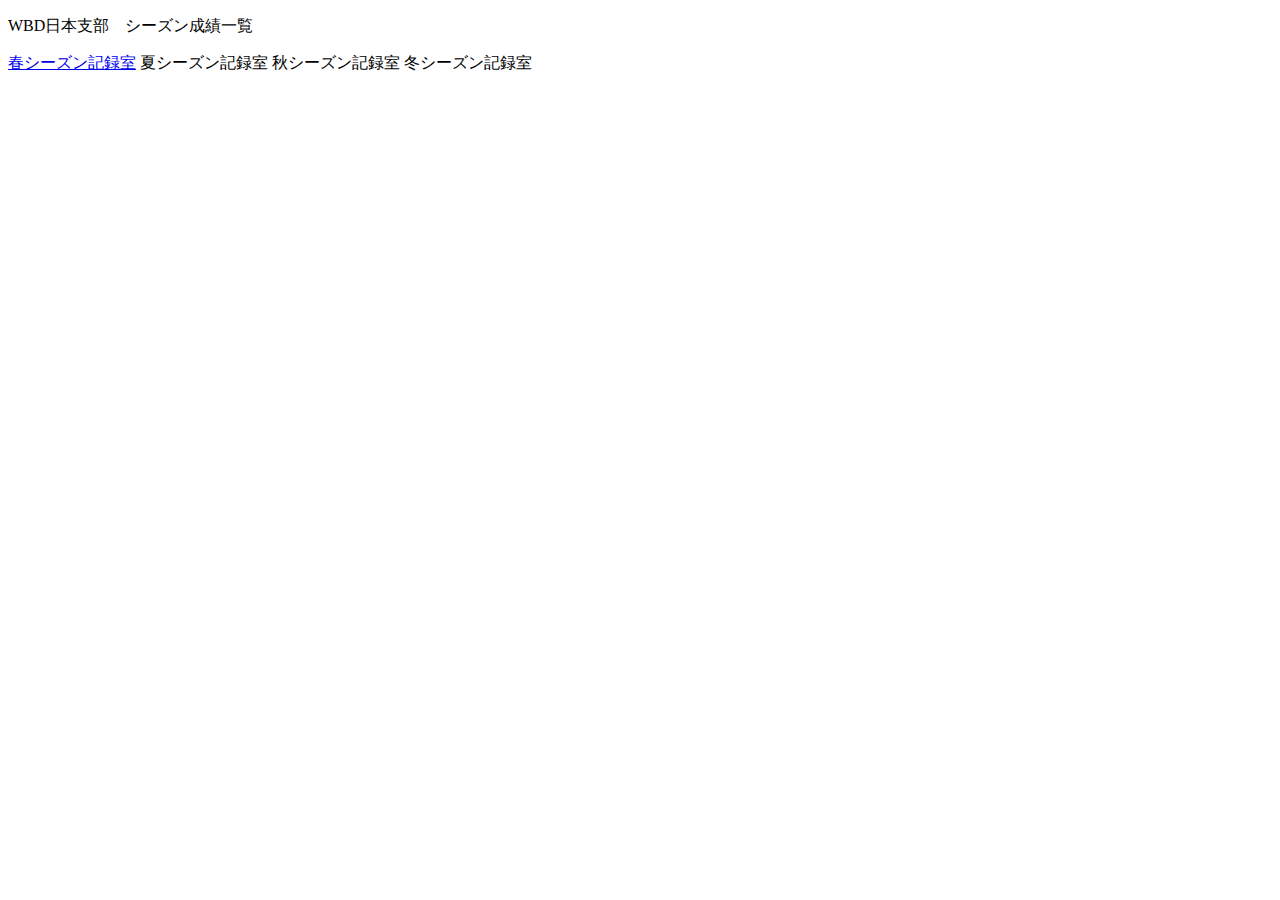
<file: index.html>
<!DOCTYPE html>
<html lang="ja">
<head>
    <meta charset="UTF-8">
    <meta name="viewport" content="width=device-width, initial-scale=1.0">
    <title>Document</title>
    <p>WBD日本支部　シーズン成績一覧</p>
    
</head>
<body>
    <a href="spring_deta.html">春シーズン記録室</a>
    夏シーズン記録室
    秋シーズン記録室
    冬シーズン記録室
</body>
</html>
</file>
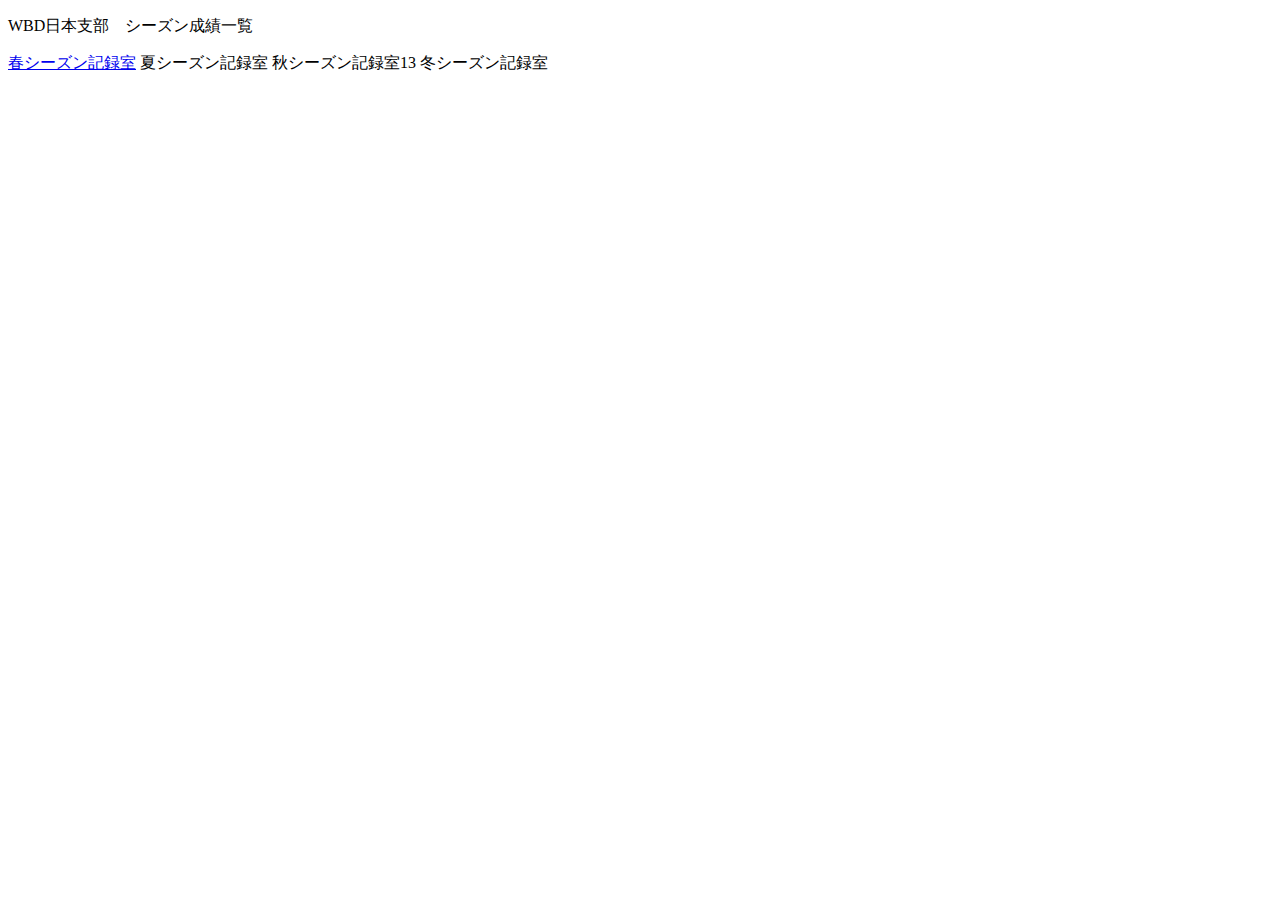
<file: wbdmain/index.html>
<!DOCTYPE html>
<html lang="ja">
<head>
    <meta charset="UTF-8">
    <meta name="viewport" content="width=device-width, initial-scale=1.0">
    <title>Document</title>
    <p>WBD日本支部　シーズン成績一覧</p>
    
</head>
<body>
    <a href="../wbdspring/spring_deta.html">春シーズン記録室</a>
    夏シーズン記録室
    秋シーズン記録室13
    冬シーズン記録室
</body>
</html>
</file>
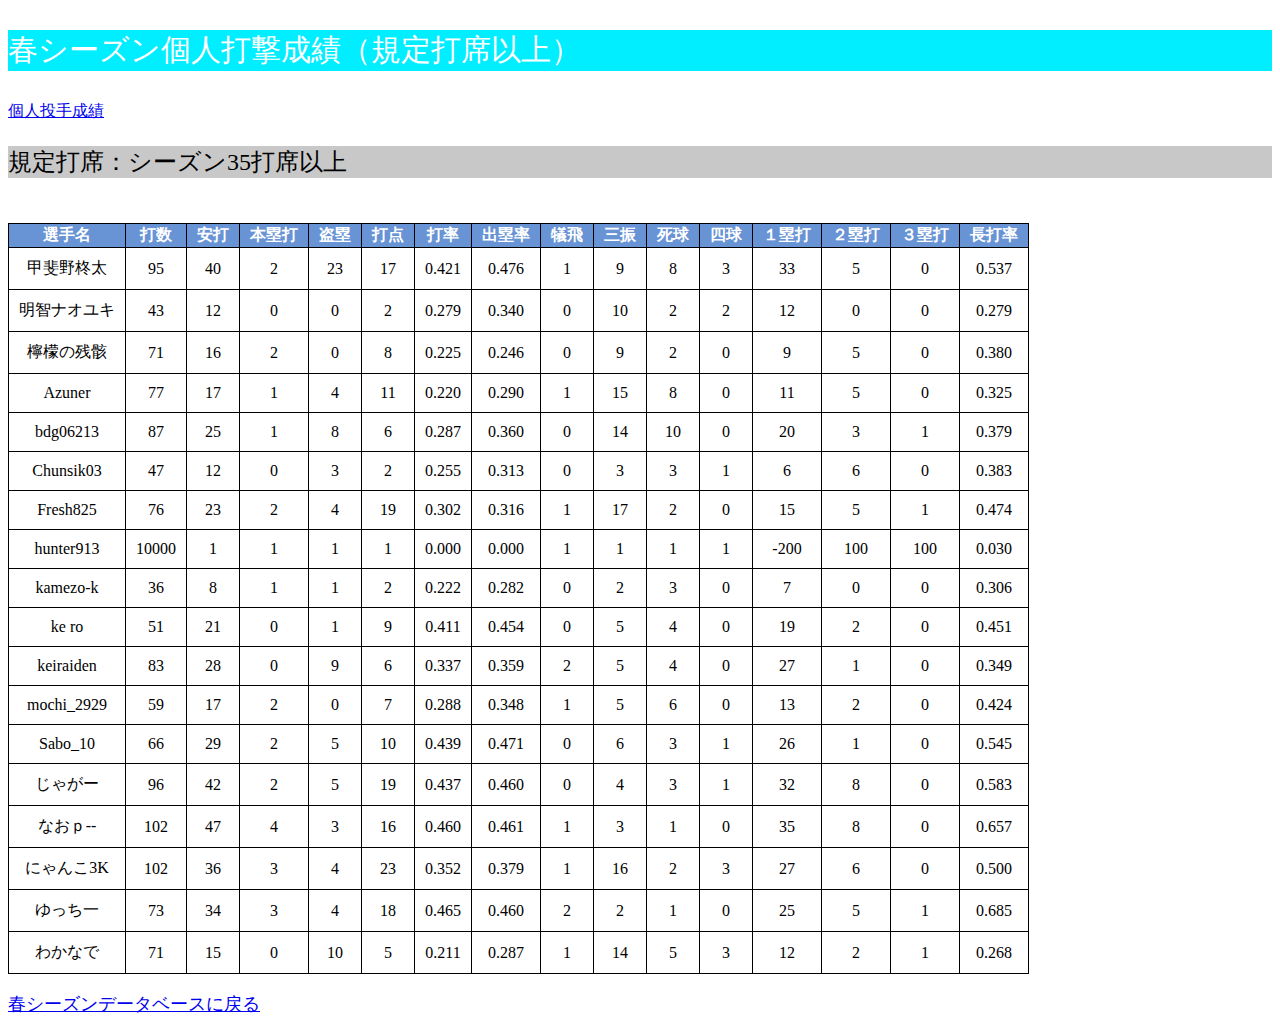
<file: spring_allbat.html>
<!DOCTYPE html>
<html lang="ja">
<head>
    <meta charset="UTF-8">
    <title>春シーズン個人記録</title>
    <p id="kozindaseki">春シーズン個人打撃成績（規定打席以上）</p>
    <a href="spring_allpit.html">個人投手成績</a>
    <p id="daseki">規定打席：シーズン35打席以上</p>
    <link rel="stylesheet" href="style.css">

</head>
<body>
    <table>
        <tr>
        <th nowrap>選手名</th nowrap>　<th nowrap>打数</th>　<th nowrap>安打</th nowrap>　<th nowrap>本塁打</th>　<th nowrap>盗塁</th>　<th nowrap>打点</th>　<th nowrap>打率</th>　<th nowrap>出塁率</th>　<th nowrap>犠飛</th>　<th nowrap>三振</th>　<th nowrap>死球</th>　<th nowrap>四球</th>　<th nowrap>１塁打</th>　<th nowrap>２塁打</th>　<th nowrap>３塁打</th>　<th nowrap>長打率</th>
        </tr>
    <tr>
        <td nowrap>甲斐野柊太</td>	<td>95</td>	<td>40</td>	<td>2</td>	<td>23</td>	<td>17</td>	<td>0.421</td>	<td>0.476</td>	<td>1</td>	<td>9</td>	<td>8</td>	<td>3</td>	<td>33</td>	<td>5</td>	<td>0</td>	<td>0.537</td>
    </tr>
    <tr>
        <td nowrap>明智ナオユキ</td>	<td>43</td>	<td>12</td>	<td>0</td>	<td>0</td>	<td>2</td>	<td>0.279</td>	<td>0.340</td>	<td>0</td>	<td>10</td>	<td>2</td>	<td>2</td>	<td>12</td>	<td>0</td> <td>0</td> <td>0.279</td>
    </tr>
    <tr>
        <td nowrap>檸檬の残骸</td>	<td>71</td>	<td>16</td>	<td>2</td>	<td>0</td>	<td>8</td>	<td>0.225</td>	<td>0.246</td>	<td>0</td>	<td>9</td>	<td>2</td>	<td>0</td>	<td>9</td>	<td>5</td>	<td>0</td>	<td>0.380</td>
    </tr>
    <tr>
        <td nowrap>Azuner</td>	<td>77</td>	<td>17</td>	<td>1</td>	<td>4</td>	<td>11</td>	<td>0.220</td>	<td>0.290</td>	<td>1</td>	<td>15</td>	<td>8</td>	<td>0</td>	<td>11</td>	<td>5</td>	<td>0</td>	<td>0.325</td>
    </tr>
    <tr>
        <td nowrap>bdg06213</td>	<td>87</td>	<td>25</td>	<td>1</td>	<td>8</td>	<td>6</td>	<td>0.287</td>	<td>0.360</td>	<td>0</td>	<td>14</td>	<td>10</td>	<td>0</td>	<td>20</td>	<td>3</td>	<td>1</td>	<td>0.379</td>
    </tr>
    <tr>
        <td nowrap>Chunsik03</td>	<td>47</td>	<td>12</td>	<td>0</td>	<td>3</td>	<td>2</td>	<td>0.255</td>	<td>0.313</td>	<td>0</td>	<td>3</td>	<td>3</td>	<td>1</td>	<td>6</td>	<td>6</td>	<td>0</td>	<td>0.383</td>
    </tr>
    <tr>
        <td nowrap>Fresh825</td>	<td>76</td>	<td>23</td>	<td>2</td>	<td>4</td>	<td>19</td>	<td>0.302</td>	<td>0.316</td>	<td>1</td>	<td>17</td>	<td>2</td>	<td>0</td>	<td>15</td>	<td>5</td>	<td>1</td>	<td>0.474</td>
    </tr>
    <tr>
        <td nowrap>hunter913</td>	<td>10000</td>	<td>1</td>	<td>1</td>	<td>1</td>	<td>1</td>	<td>0.000</td>	<td>0.000</td>	<td>1</td>	<td>1</td>	<td>1</td>	<td>1</td>	<td>-200</td>	<td>100</td>	<td>100</td>	<td>0.030</td>
    </tr>
    <tr>
        <td nowrap>kamezo-k</td>	<td>36</td>	<td>8</td>	<td>1</td>	<td>1</td>	<td>2</td>	<td>0.222</td>	<td>0.282</td>	<td>0</td>	<td>2</td>	<td>3</td>	<td>0</td>	<td>7</td>	<td>0</td>	<td>0</td>	<td>0.306</td>
    </tr>
    <tr>
        <td nowrap>ke ro</td>	<td>51</td>	<td>21</td>	<td>0</td>	<td>1</td>	<td>9</td>	<td>0.411</td>	<td>0.454</td>	<td>0</td>	<td>5</td>	<td>4</td>	<td>0</td>	<td>19</td>	<td>2</td>	<td>0</td>	<td>0.451</td>
    </tr>
    <tr>
        <td nowrap>keiraiden</td>	<td>83</td>	<td>28</td>	<td>0</td>	<td>9</td>	<td>6</td>	<td>0.337</td>	<td>0.359</td>	<td>2</td>	<td>5</td>	<td>4</td>	<td>0</td>	<td>27</td>	<td>1</td>	<td>0</td>	<td>0.349</td>
    </tr>
    <tr>
        <td nowrap>mochi_2929</td>	<td>59</td>	<td>17</td>	<td>2</td>	<td>0</td>	<td>7</td>	<td>0.288</td>	<td>0.348</td>	<td>1</td>	<td>5</td>	<td>6</td>	<td>0</td>	<td>13</td>	<td>2</td>	<td>0</td>	<td>0.424</td>
    </tr>
    <tr>
        <td nowrap>Sabo_10</td>	<td>66</td>	<td>29</td>	<td>2</td>	<td>5</td>	<td>10</td>	<td>0.439</td>	<td>0.471</td>	<td>0</td>	<td>6</td>	<td>3</td>	<td>1</td>	<td>26</td>	<td>1</td>	<td>0</td>	<td>0.545</td>
    </tr>
    <tr>
        <td nowrap>じゃがー</td>	<td>96</td>	<td>42</td>	<td>2</td>	<td>5</td>	<td>19</td>	<td>0.437</td>	<td>0.460</td>	<td>0</td>	<td>4</td>	<td>3</td>	<td>1</td>	<td>32</td>	<td>8</td>	<td>0</td>	<td>0.583</td>
    </tr>
    <tr>
        <td nowrap>なおｐ--</td>	<td>102</td>	<td>47</td>	<td>4</td>	<td>3</td>	<td>16</td>	<td>0.460</td>	<td>0.461</td>	<td>1</td>	<td>3</td>	<td>1</td>	<td>0</td>	<td>35</td>	<td>8</td>	<td>0</td>	<td>0.657</td>
    </tr>
    <tr>
        <td nowrap>にゃんこ3K</td>	<td>102</td>	<td>36</td>	<td>3</td>	<td>4</td>	<td>23</td>	<td>0.352</td>	<td>0.379</td>	<td>1</td>	<td>16</td>	<td>2</td>	<td>3</td>	<td>27</td>	<td>6</td>	<td>0</td>	<td>0.500</td>
    </tr>
    <tr>
        <td nowrap>ゆっち一</td>	<td>73</td>	<td>34</td>	<td>3</td>	<td>4</td>	<td>18</td>	<td>0.465</td>	<td>0.460</td>	<td>2</td>	<td>2</td>	<td>1</td>	<td>0</td>	<td>25</td>	<td>5</td>	<td>1</td>	<td>0.685</td>
    </tr>
    <tr>
        <td nowrap>わかなで</td>	<td>71</td>	<td>15</td>	<td>0</td>	<td>10</td>	<td>5</td>	<td>0.211</td>	<td>0.287</td>	<td>1</td>	<td>14</td>	<td>5</td>	<td>3</td>	<td>12</td>	<td>2</td>	<td>1</td>	<td>0.268</td>
    </tr>
    </table>
    <br>
    
<a id="center" href="spring_deta.html" >春シーズンデータベースに戻る</a> 
</body>
</html>
</file>
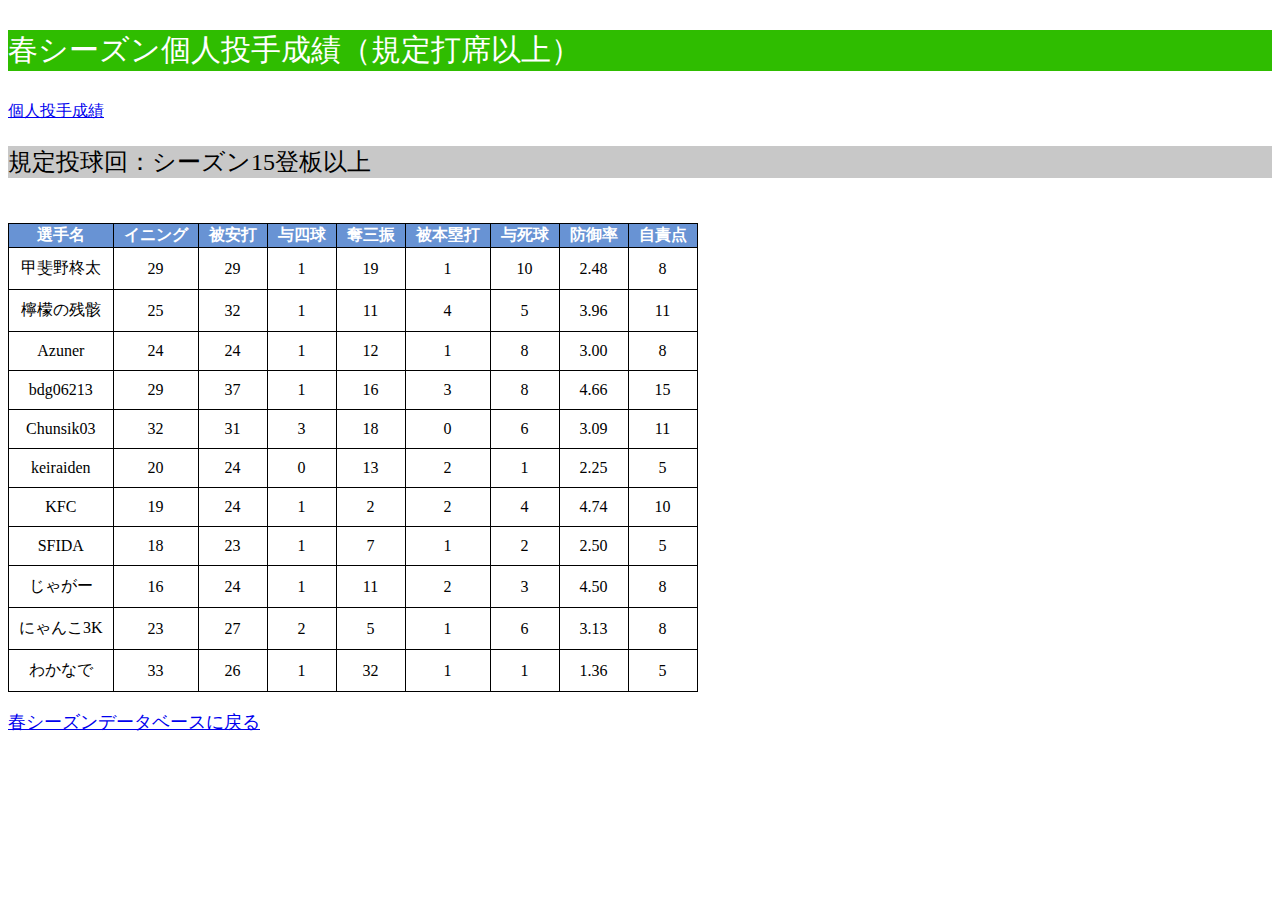
<file: spring_allpit.html>
<!DOCTYPE html>
<html lang="ja">
<head>
    <meta charset="UTF-8">
    <title>春シーズン個人記録</title>
    <p id="kozinpit">春シーズン個人投手成績（規定打席以上）</p>
    <a href="spring_allbat.html">個人投手成績</a>
    <p id="pit">規定投球回：シーズン15登板以上</p>
    <link rel="stylesheet" href="style.css">

</head>
<body>
    <table>
        <tr>
        <th nowrap>選手名</th nowrap>　<th nowrap>イニング</th>　<th nowrap>被安打</th nowrap>　<th nowrap>与四球</th>　<th nowrap>奪三振</th>　<th nowrap>被本塁打</th>　<th nowrap>与死球</th>　<th nowrap>防御率</th>　<th nowrap>自責点</th>
        </tr>
    <tr>
        <td nowrap>甲斐野柊太</td>	<td>29</td>	<td>29</td>	<td>1</td>	<td>19</td>	<td>1</td>	<td>10</td>	<td>2.48</td>	<td>8</td>	
    </tr>
    <tr>
        <td nowrap>檸檬の残骸</td>	<td>25</td>	<td>32</td>	<td>1</td>	<td>11</td>	<td>4</td>	<td>5</td>	<td>3.96</td>	<td>11</td>	
    </tr>
    <tr>
        <td nowrap>Azuner</td>	<td>24</td>	<td>24</td>	<td>1</td>	<td>12</td>	<td>1</td>	<td>8</td>	<td>3.00</td>	<td>8</td>	
    </tr>
    <tr>
        <td nowrap>bdg06213</td>	<td>29</td>	<td>37</td>	<td>1</td>	<td>16</td>	<td>3</td>	<td>8</td>	<td>4.66</td>	<td>15</td>	
    </tr>
    <tr>
        <td nowrap>Chunsik03</td>	<td>32</td>	<td>31</td>	<td>3</td>	<td>18</td>	<td>0</td>	<td>6</td>	<td>3.09</td>	<td>11</td>
    </tr>
    <tr>
        <td nowrap>keiraiden</td>	<td>20</td>	<td>24</td>	<td>0</td>	<td>13</td>	<td>2</td>	<td>1</td>	<td>2.25</td>	<td>5</td>
    </tr>
    <tr>
        <td nowrap>KFC</td>	<td>19</td>	<td>24</td>	<td>1</td>	<td>2</td>	<td>2</td>	<td>4</td>	<td>4.74</td>	<td>10</td>		
    </tr>
    <tr>
        <td nowrap>SFIDA</td>	<td>18</td>	<td>23</td>	<td>1</td>	<td>7</td>	<td>1</td>	<td>2</td>	<td>2.50</td>	<td>5</td>		
    </tr>
    <tr>
        <td nowrap>じゃがー</td>	<td>16</td>	<td>24</td>	<td>1</td>	<td>11</td>	<td>2</td>	<td>3</td>	<td>4.50</td>	<td>8</td>	
    </tr>
    <tr>
        <td nowrap>にゃんこ3K</td>	<td>23</td>	<td>27</td>	<td>2</td>	<td>5</td>	<td>1</td>	<td>6</td>	<td>3.13</td>	<td>8</td>	
    </tr>
    <tr>
        <td nowrap>わかなで</td>	<td>33</td>	<td>26</td>	<td>1</td>	<td>32</td>	<td>1</td>	<td>1</td>	<td>1.36</td>	<td>5</td>	
    </tr>
    </table>
    <br>
    
<a id="center" href="spring_deta.html" >春シーズンデータベースに戻る</a> 
</body>
</html>
</file>
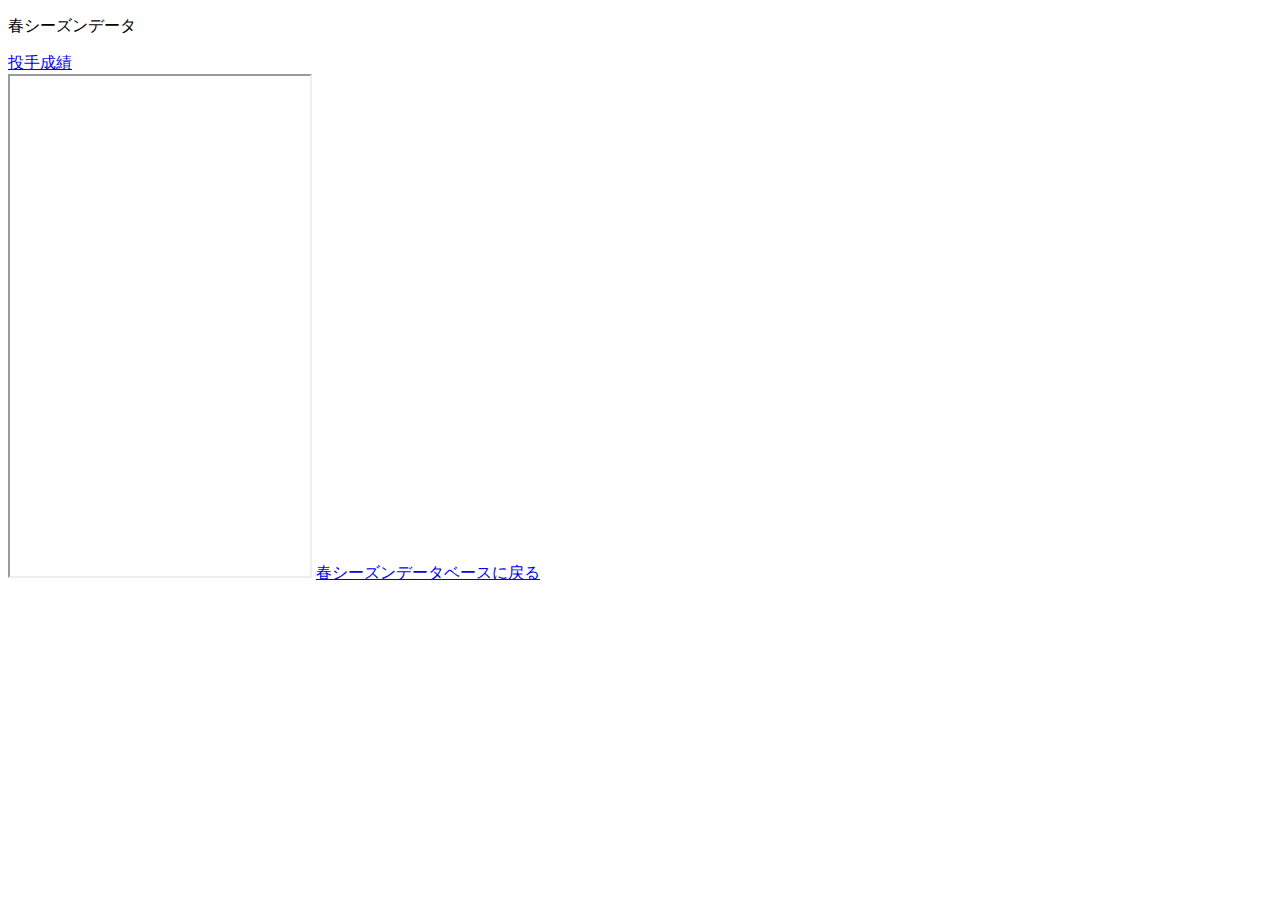
<file: spring_batseat.html>
<!DOCTYPE html>
<html lang="ja">
<head>
    <meta charset="UTF-8">
    <meta name="viewport" content="width=device-width, initial-scale=1.0">
    <title>Document</title>
    <p>春シーズンデータ</p>
    <a href="spring_pitseat.html">投手成績</a>
</head>
<body>
    
<table>
</table>
<iframe src="https://docs.google.com/spreadsheets/d/e/2PACX-1vSZUriN1S6xSIGmuKDoj7ovYqkGpde5If5IAylZEEjiF-LwypUTUvKj9xZ9z7nv97yeRWF0IrYgW6Bp/pubhtml?gid=577361728&amp;single=true&amp;widget=true&amp;headers=false"　width="100%" height="500px"></iframe>
<a href="spring_deta.html">春シーズンデータベースに戻る</a>
</body>
</html>
</file>
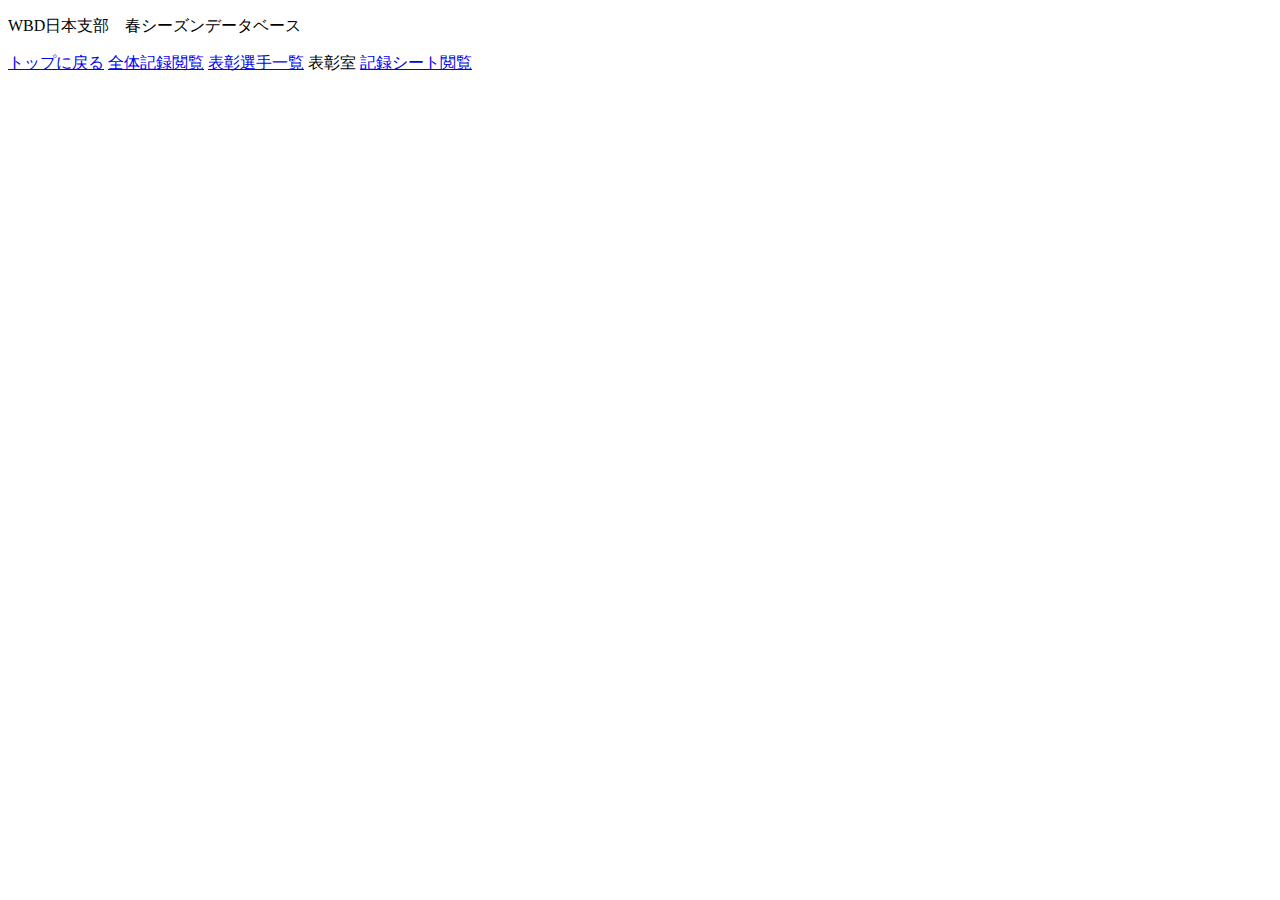
<file: spring_deta.html>
<!DOCTYPE html>
<html lang="ja">
<head>
    <meta charset="UTF-8">
    <meta name="viewport" content="width=device-width, initial-scale=1.0">
    <title>Document</title>
    <p>WBD日本支部　春シーズンデータベース</p>
    
</head>
<body>
    <a href="index.html">トップに戻る</a>
   <a href="spring_allbat.html">全体記録閲覧</a>
   <a href="spring_title.html">表彰選手一覧</a>
   表彰室
   <a href="spring_batseat.html">記録シート閲覧</s>
</body>
</html>
</file>
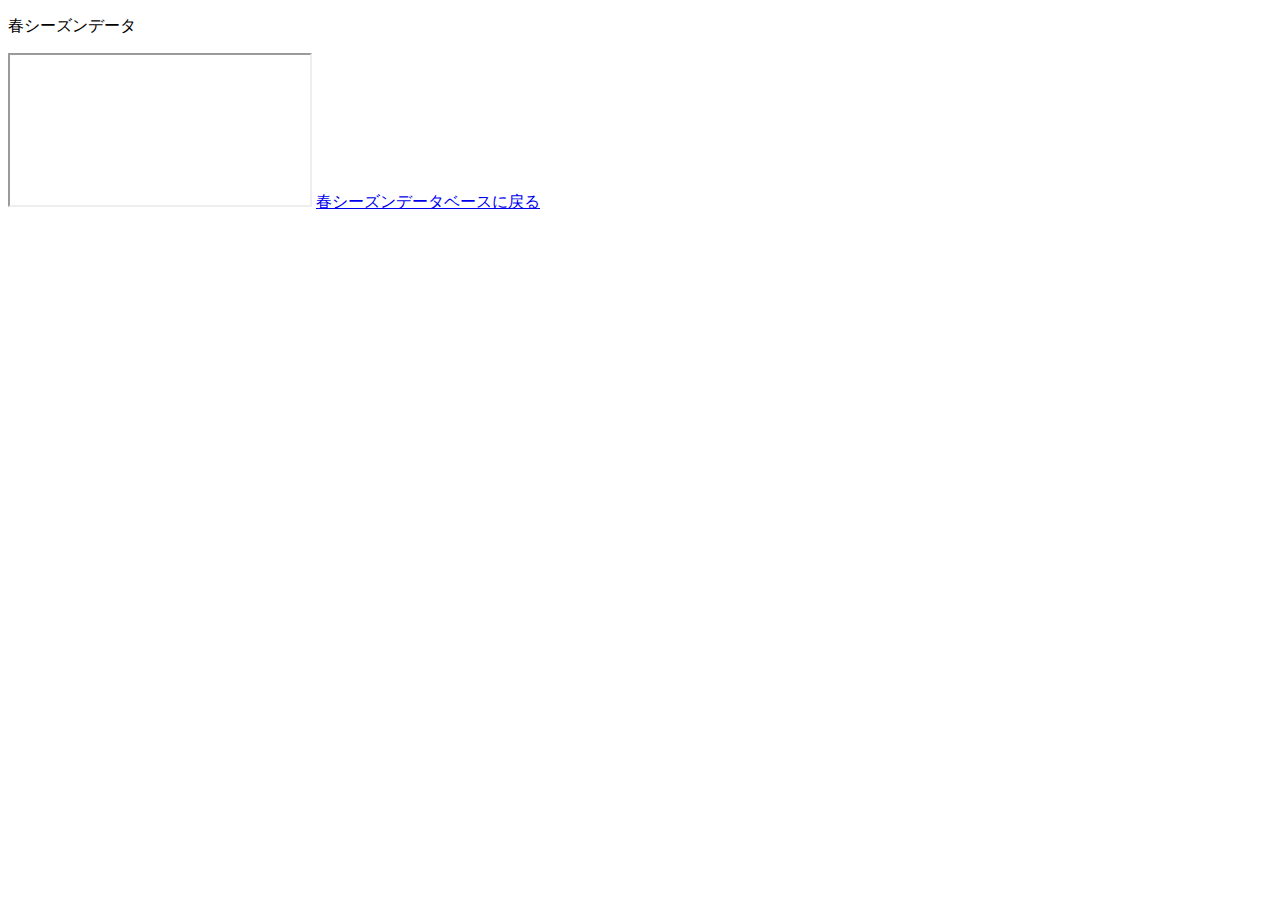
<file: spring_one.html>
<!DOCTYPE html>
<html lang="ja">
<head>
    <meta charset="UTF-8">
    <meta name="viewport" content="width=device-width, initial-scale=1.0">
    <link href="style.css" >
    <title>Document</title>
    <p>春シーズンデータ</p>
    
</head>
<body>
    
<table>
</table>
<iframe src="https://docs.google.com/spreadsheets/d/e/2PACX-1vSZUriN1S6xSIGmuKDoj7ovYqkGpde5If5IAylZEEjiF-LwypUTUvKj9xZ9z7nv97yeRWF0IrYgW6Bp/pubhtml?gid=577361728&amp;single=true&amp;widget=true&amp;headers=false"></iframe>
<a href="spring_deta.html">春シーズンデータベースに戻る</a>
</body>
</html>
</file>
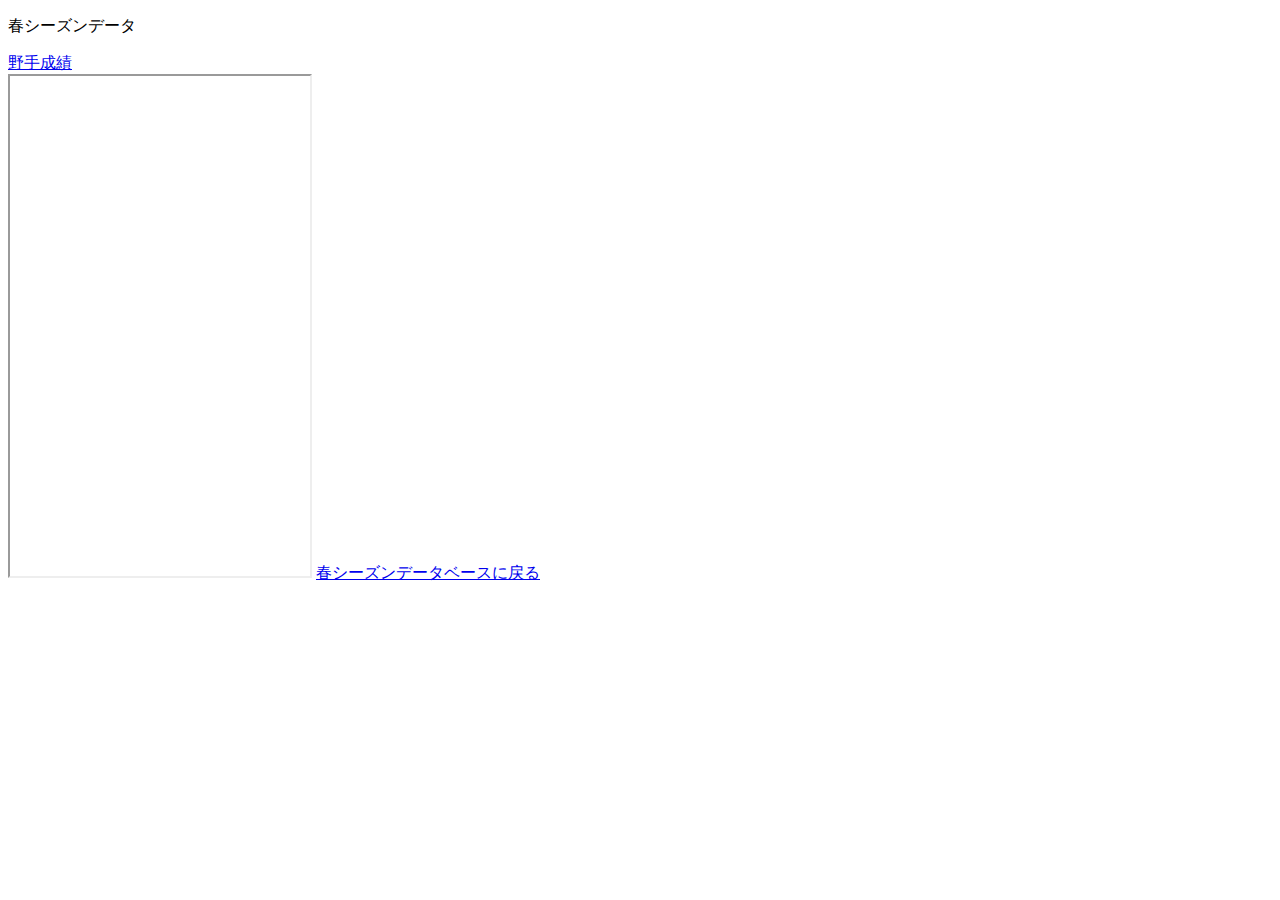
<file: spring_pitseat.html>
<!DOCTYPE html>
<html lang="ja">
<head>
    <meta charset="UTF-8">
    <meta name="viewport" content="width=device-width, initial-scale=1.0">
    <title>Document</title>
    <p>春シーズンデータ</p>
    <a href="spring_batseat.html">野手成績</a>
</head>
<body>
    
<table>
</table>
<iframe src="https://docs.google.com/spreadsheets/d/e/2PACX-1vSZUriN1S6xSIGmuKDoj7ovYqkGpde5If5IAylZEEjiF-LwypUTUvKj9xZ9z7nv97yeRWF0IrYgW6Bp/pubhtml?gid=577361728&amp;single=true&amp;widget=true&amp;headers=false"　width="100%" height="500px"></iframe>
<a href="spring_deta.html">春シーズンデータベースに戻る</a>
</body>
</html>
</file>
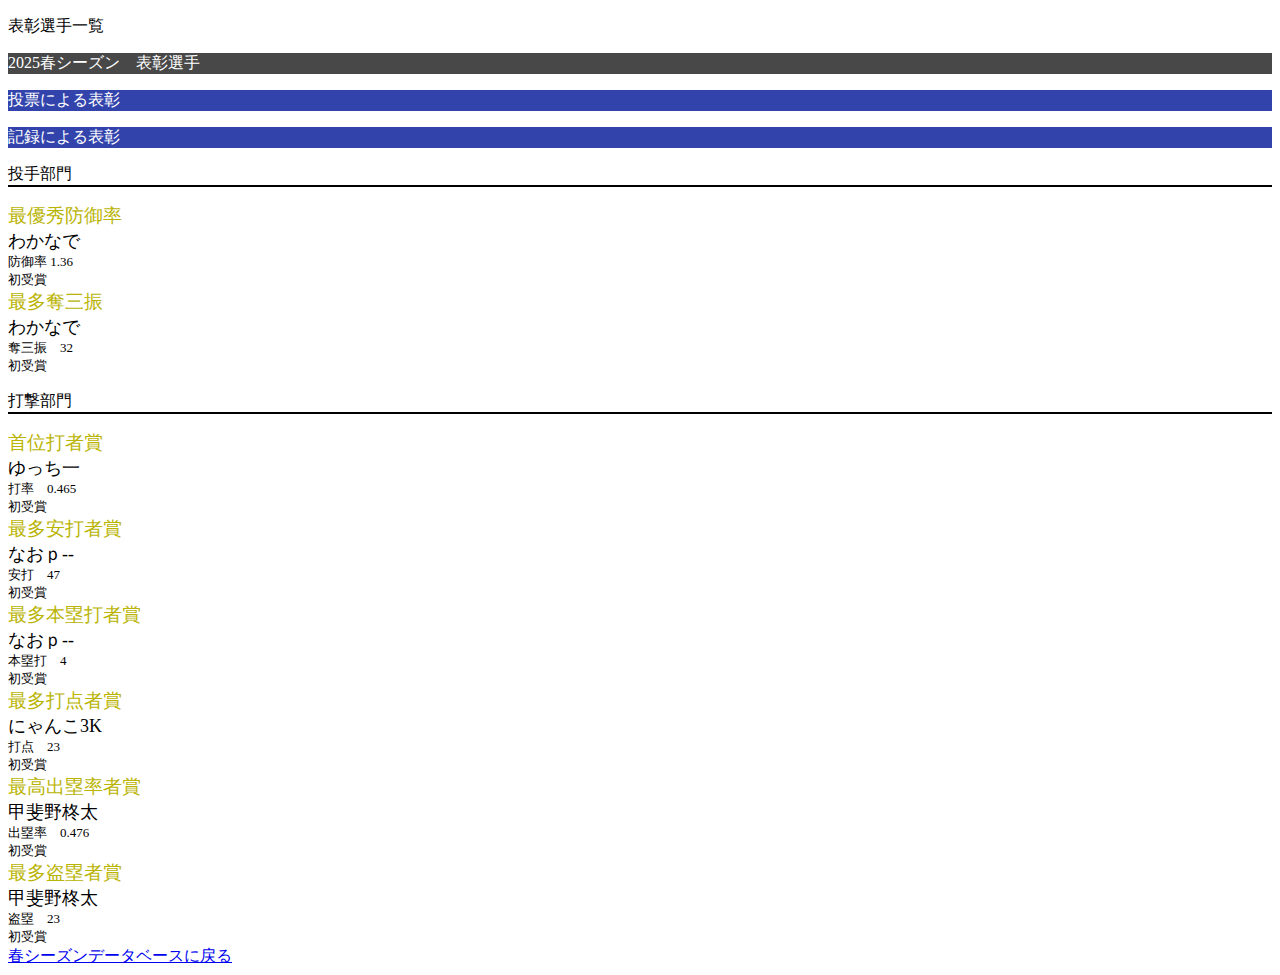
<file: spring_title.html>
<!DOCTYPE html>
<html lang="ja">
<head>
    <meta charset="UTF-8">
    <meta name="viewport" content="width=device-width, initial-scale=1.0">
    <link rel="stylesheet" href="style.css">
    <title>Document</title>
    <p>表彰選手一覧</p>
    <p id="barg">2025春シーズン　表彰選手</p>
</head>
<body>
    <p id="ber">投票による表彰</p>
    

    <p id="ber">記録による表彰</p>
<p id="bor">投手部門</p>
    <div id="gold">最優秀防御率</div>
    <div id="big">わかなで</div>
	<div>防御率 1.36</div>
    <div>初受賞</div>

    <div id="gold">最多奪三振</div>
	<div id="big">わかなで</div>	
    <div>奪三振　32</div>
    <div>初受賞</div>

<p id="bor">打撃部門</p>
    <div id="gold">首位打者賞	</div>
    <div id="big">ゆっち一	</div>
    <div>打率　0.465</div>
    <div>初受賞</div>
    <div id="gold">最多安打者賞</div>
	<div id="big">なおｐ--</div>
	<div>安打　47</div>
    <div>初受賞</div>
    <div id="gold">最多本塁打者賞</div>
	<div id="big">なおｐ--	</div>
    <div>本塁打　4</div>
    <div>初受賞</div>
    <div id="gold">最多打点者賞</div>
	<div id="big">にゃんこ3K</div>
	<div>打点　23</div>
    <div>初受賞</div>
    <div id="gold">最高出塁率者賞	</div>
    <div id="big">甲斐野柊太	</div>
    <div>出塁率　0.476</div>
    <div>初受賞</div>
    <div id="gold">最多盗塁者賞	</div>
    <div id="big">甲斐野柊太	</div>
    <div>盗塁　23</div>
    <div>初受賞</div>

    <a href="spring_deta.html">春シーズンデータベースに戻る</a>
</body>
</html>
</file>
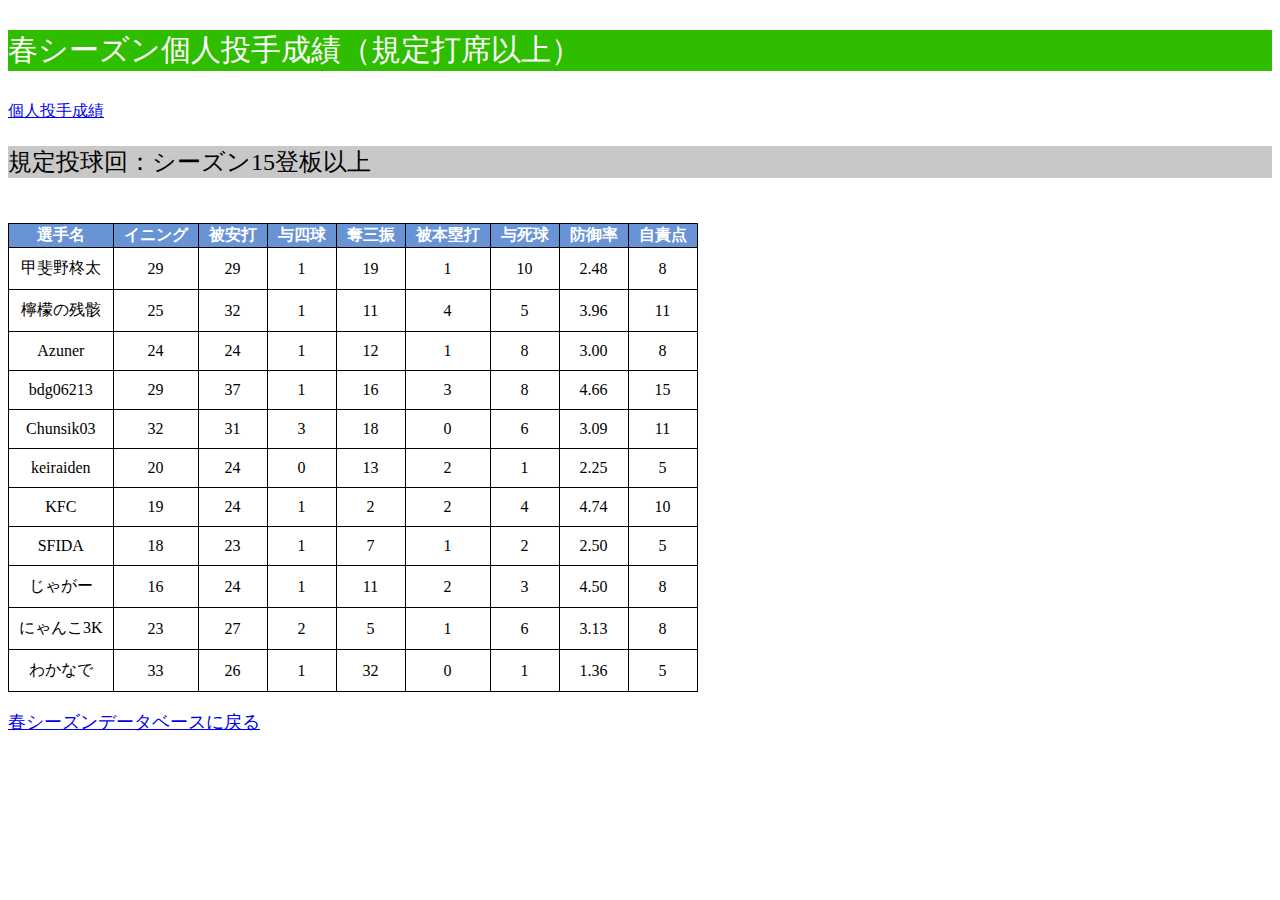
<file: wbdmain/index copy 3.html>
<!DOCTYPE html>
<html lang="ja">
<head>
    <meta charset="UTF-8">
    <title>春シーズン個人記録</title>
    <p id="kozinpit">春シーズン個人投手成績（規定打席以上）</p>
    <a href="spring_allbat.html">個人投手成績</a>
    <p id="pit">規定投球回：シーズン15登板以上</p>
    <link rel="stylesheet" href="style.css">

</head>
<body>
    <table>
        <tr>
        <th nowrap>選手名</th nowrap>　<th nowrap>イニング</th>　<th nowrap>被安打</th nowrap>　<th nowrap>与四球</th>　<th nowrap>奪三振</th>　<th nowrap>被本塁打</th>　<th nowrap>与死球</th>　<th nowrap>防御率</th>　<th nowrap>自責点</th>
        </tr>
    <tr>
        <td nowrap>甲斐野柊太</td>	<td>29</td>	<td>29</td>	<td>1</td>	<td>19</td>	<td>1</td>	<td>10</td>	<td>2.48</td>	<td>8</td>	
    </tr>
    <tr>
        <td nowrap>檸檬の残骸</td>	<td>25</td>	<td>32</td>	<td>1</td>	<td>11</td>	<td>4</td>	<td>5</td>	<td>3.96</td>	<td>11</td>	
    </tr>
    <tr>
        <td nowrap>Azuner</td>	<td>24</td>	<td>24</td>	<td>1</td>	<td>12</td>	<td>1</td>	<td>8</td>	<td>3.00</td>	<td>8</td>	
    </tr>
    <tr>
        <td nowrap>bdg06213</td>	<td>29</td>	<td>37</td>	<td>1</td>	<td>16</td>	<td>3</td>	<td>8</td>	<td>4.66</td>	<td>15</td>	
    </tr>
    <tr>
        <td nowrap>Chunsik03</td>	<td>32</td>	<td>31</td>	<td>3</td>	<td>18</td>	<td>0</td>	<td>6</td>	<td>3.09</td>	<td>11</td>
    </tr>
    <tr>
        <td nowrap>keiraiden</td>	<td>20</td>	<td>24</td>	<td>0</td>	<td>13</td>	<td>2</td>	<td>1</td>	<td>2.25</td>	<td>5</td>
    </tr>
    <tr>
        <td nowrap>KFC</td>	<td>19</td>	<td>24</td>	<td>1</td>	<td>2</td>	<td>2</td>	<td>4</td>	<td>4.74</td>	<td>10</td>		
    </tr>
    <tr>
        <td nowrap>SFIDA</td>	<td>18</td>	<td>23</td>	<td>1</td>	<td>7</td>	<td>1</td>	<td>2</td>	<td>2.50</td>	<td>5</td>		
    </tr>
    <tr>
        <td nowrap>じゃがー</td>	<td>16</td>	<td>24</td>	<td>1</td>	<td>11</td>	<td>2</td>	<td>3</td>	<td>4.50</td>	<td>8</td>	
    </tr>
    <tr>
        <td nowrap>にゃんこ3K</td>	<td>23</td>	<td>27</td>	<td>2</td>	<td>5</td>	<td>1</td>	<td>6</td>	<td>3.13</td>	<td>8</td>	
    </tr>
    <tr>
        <td nowrap>わかなで</td>	<td>33</td>	<td>26</td>	<td>1</td>	<td>32</td>	<td>0</td>	<td>1</td>	<td>1.36</td>	<td>5</td>	
    </tr>
    </table>
    <br>
    
<a id="center" href="spring_deta.html" >春シーズンデータベースに戻る</a> 
</body>
</html>
</file>
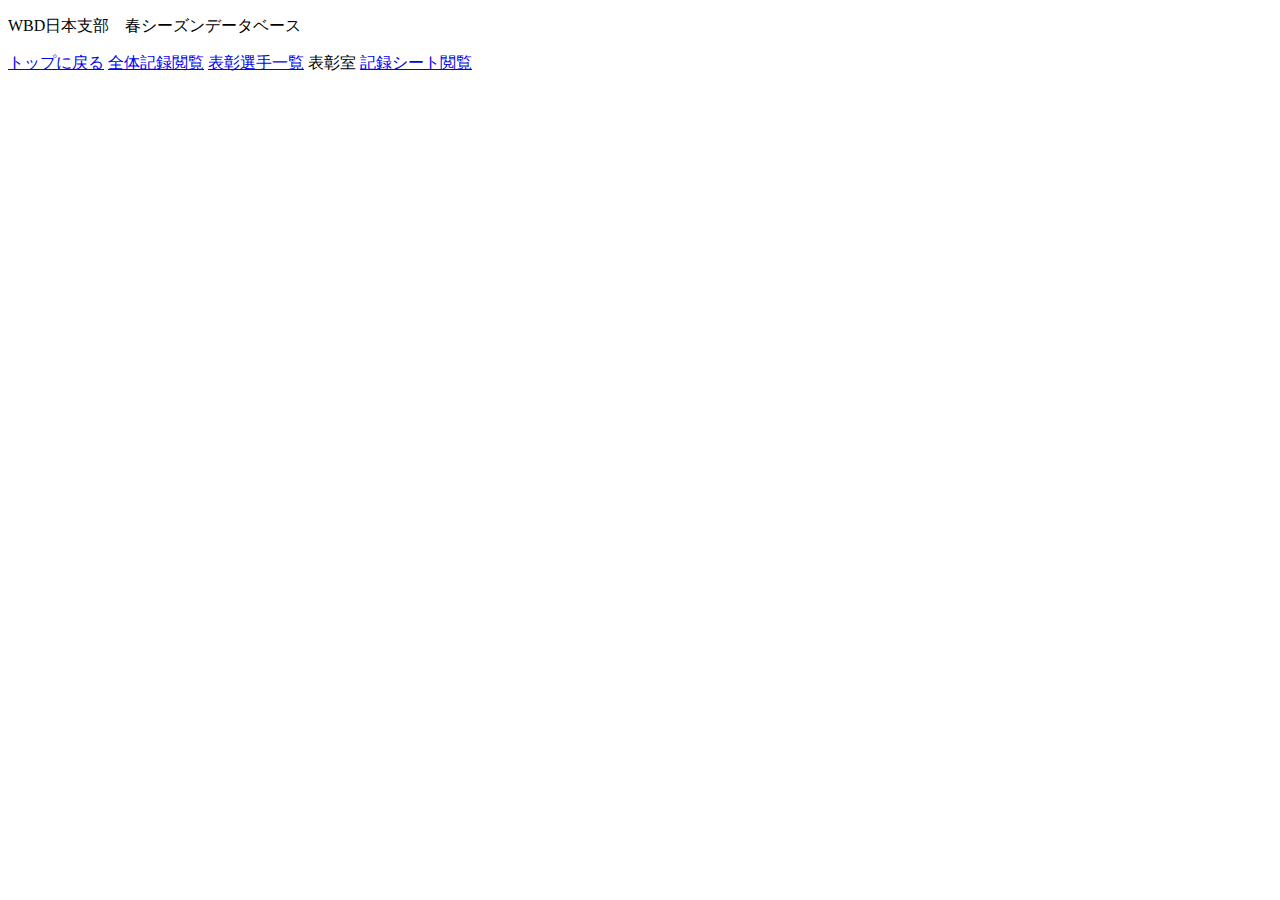
<file: wbdmain/index copy 5.html>
<!DOCTYPE html>
<html lang="ja">
<head>
    <meta charset="UTF-8">
    <meta name="viewport" content="width=device-width, initial-scale=1.0">
    <title>Document</title>
    <p>WBD日本支部　春シーズンデータベース</p>
    
</head>
<body>
    <a href="WBDjapandeta.html">トップに戻る</a>
   <a href="spring_allbat.html">全体記録閲覧</a>
   <a href="spring_title.html">表彰選手一覧</a>
   表彰室
   <a href="spring_batseat.html">記録シート閲覧</s>
</body>
</html>
</file>
<file: style.css>
@charset "UTF-8";

/* WBDjapandeta str

end

spring_deta str

end

 /* spring_title */

p#barg{
	background-color: #484848;
	color: #ffffff;
}

p#ber{
	background-color: #3244ac;
	color: #ffffff;
}

p#bor{
	border-bottom: 2px #000000 solid;
}

div#gold{
	font-size: 120%;
	color: #bab404;
}
div#big{
	font-size: large;
}
div{
	font-size: small;
}

/* end */

/* spring_seat */

/* end */

/* spring_one */

/* end */

/* spring_allbat */
p#kozindaseki{
	font-size: 30px;
	background-color: #00eeff;
	color: #ffffff;

}

p#daseki{
	font-size: 150%;
	background-color: #c8c8c8;
	background-repeat: no-repeat;
}

table{
	width: 500px;
	border-collapse: collapse;
	table-layout: auto;
}
table caption{
	overflow: hidden;
	text-align: left;
}
table th, table td{
	border: 1.5px solid #000000;
}
table th{
	width: 200px;
	padding-right: 10px;
	padding-left: 10px;
	background-color: #6893d4;
	text-align: center;
	color: #ffffff;
}
table td{
	text-align: center;
	padding: 10px;
}
a#center{
	font-size: 110%;
	text-align: center;
}

/* end */

/* spring_allpit */
p#kozinpit{
	font-size: 30px;
	background-color: #2fbd00;
	color: #ffffff;

}

p#pit{
	font-size: 150%;
	background-color: #c8c8c8;
	background-repeat: no-repeat;
}

table{
	width: 500px;
	border-collapse: collapse;
	table-layout: auto;
}
table caption{
	overflow: hidden;
	text-align: left;
}
table th, table td{
	border: 1.5px solid #000000;
}
table th{
	width: 200px;
	padding-right: 10px;
	padding-left: 10px;
	background-color: #6893d4;
	text-align: center;
	color: #ffffff;
}
table td{
	text-align: center;
	padding: 10px;
}
a#center{
	font-size: 110%;
	text-align: center;
}

/* end */
</file>
<file: wbdmain/style.css>
@charset "UTF-8";

/* WBDjapandeta str

end

spring_deta str

end

 /* spring_title */

p#barg{
	background-color: #484848;
	color: #ffffff;
}

p#ber{
	background-color: #3244ac;
	color: #ffffff;
}

p#bor{
	border-bottom: 2px #000000 solid;
}

div#gold{
	font-size: 120%;
	color: #bab404;
}
div#big{
	font-size: large;
}
div{
	font-size: small;
}

/* end */

/* spring_seat */

/* end */

/* spring_one */

/* end */

/* spring_allbat */
p#kozindaseki{
	font-size: 30px;
	background-color: #00eeff;
	color: #ffffff;

}

p#daseki{
	font-size: 150%;
	background-color: #c8c8c8;
	background-repeat: no-repeat;
}

table{
	width: 500px;
	border-collapse: collapse;
	table-layout: auto;
}
table caption{
	overflow: hidden;
	text-align: left;
}
table th, table td{
	border: 1.5px solid #000000;
}
table th{
	width: 200px;
	padding-right: 10px;
	padding-left: 10px;
	background-color: #6893d4;
	text-align: center;
	color: #ffffff;
}
table td{
	text-align: center;
	padding: 10px;
}
a#center{
	font-size: 110%;
	text-align: center;
}

/* end */

/* spring_allpit */
p#kozinpit{
	font-size: 30px;
	background-color: #2fbd00;
	color: #ffffff;

}

p#pit{
	font-size: 150%;
	background-color: #c8c8c8;
	background-repeat: no-repeat;
}

table{
	width: 500px;
	border-collapse: collapse;
	table-layout: auto;
}
table caption{
	overflow: hidden;
	text-align: left;
}
table th, table td{
	border: 1.5px solid #000000;
}
table th{
	width: 200px;
	padding-right: 10px;
	padding-left: 10px;
	background-color: #6893d4;
	text-align: center;
	color: #ffffff;
}
table td{
	text-align: center;
	padding: 10px;
}
a#center{
	font-size: 110%;
	text-align: center;
}

/* end */
</file>
